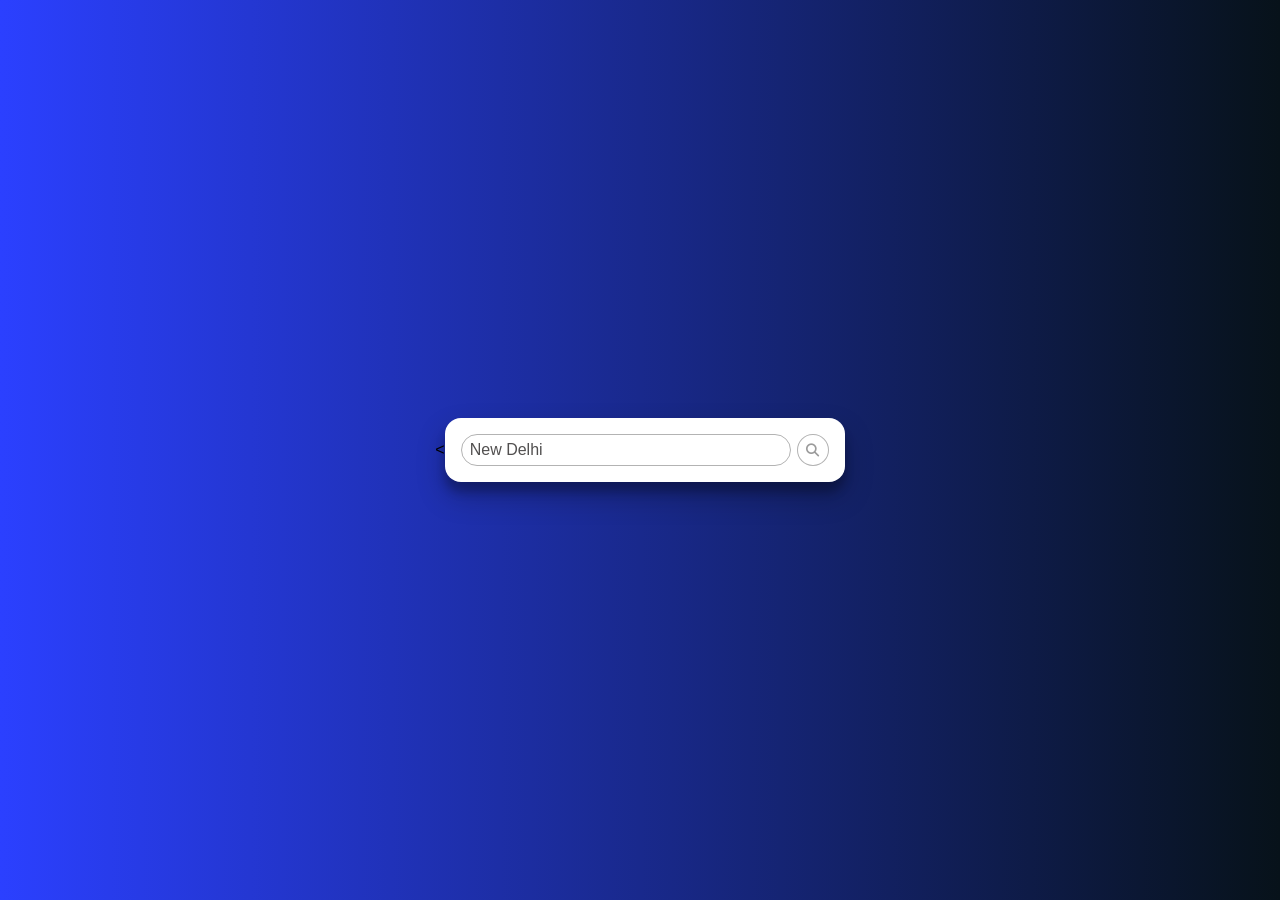
<file: eclipse-workspace/Weather_Api/src/main/webapp/index.html>
<!DOCTYPE html>
<html>
<head>
 <meta charset="UTF-8">
    <meta http-equiv="X-UA-Compatible" content="IE=edge">
    <meta name="viewport" content="width=device-width, initial-scale=1.0">
    <title>Weather App</title>
    <link rel="stylesheet" href="https://cdnjs.cloudflare.com/ajax/libs/font-awesome/6.4.0/css/all.min.css" />
    <link rel="stylesheet" href="styles.css" />

</head>
<body>
<<div class="mainContainer">
     <form action="MyServlet" method="post" class="searchInput">
            <input type="text" placeholder="Enter City Name" id="searchInput" value="New Delhi" name="city"/>
            <button id="searchButton"><i class="fa-solid fa-magnifying-glass"></i></button>
      </form>
     
        </div>
    </div>

	
 
</body>
</html>
</file>
<file: eclipse-workspace/Weather_Api/src/main/webapp/styles.css>
@charset "UTF-8";
  * {
  margin: 0;
  padding: 0;
  box-sizing: border-box;
  font-family: "Ubuntu", sans-serif;
}

body {
  display: flex;
  height: 100vh;
  align-items: center;
  justify-content: center;
  background: linear-gradient(to right,  #2b40ff,#07121a);
}

.mainContainer {
  width: 25rem;
  height: auto;
  border-radius: 1rem;
  background: #fff;
  box-shadow: 0 14px 28px rgba(0,0,0,0.25), 
			0 10px 10px rgba(0,0,0,0.22);
}

.searchInput {
  width: 100%;
  display: flex;
  padding: 1rem 1rem;
  justify-content: center;
}

.searchInput input {
  width: 100%;
  height: 2rem;
  outline: none;
  font-size: 1rem;
  color: #525050;
  padding: 0.2rem 0.5rem;
  border-radius: 1.5rem;
  border: 1px solid #b3b3b3;
}

.searchInput input:focus {
  border: 1px solid #9c9dde;
}

.searchInput button {
  width: 2.2rem;
  height: 2rem;
  cursor: pointer;
  color: #9b9b9b;
  border-radius: 50%;
  margin-left: 0.4rem;
  transition: all 0.3s ease;
  background-color: #fff;
  border: 1px solid #b3b3b3;
}

.searchInput button:hover {
  color: #fff;
  background-color: #9c9dde;
  border: 1px solid #9c9dde;
}

.weatherIcon {
  display: flex;
  padding-top: 0.5rem;
  padding-bottom: 0.5rem;
  justify-content: center;
}

.weatherIcon img {
  max-width: 100%;
  width: 8rem;
}

.weatherDetails .temp{
 font-size: 2rem;
}
.cityDetails {
  color: #323232;
  font-size: 2.5rem;
  text-align: center;
  margin-bottom: 0.5rem;
}

.cityDetails .date {
  color: #323232;
  font-size: 1.5rem;
  text-align: center;
  margin-bottom: 0.5rem;
}

.windDetails {
  display: flex;
  margin-top: 1rem;
  margin-bottom: 1.5rem;
  justify-content: space-around;
}

.windDetails .humidityBox {
  display: flex;
  font-size: 1rem;
  color: #323232;
}

.windDetails .humidity .humidityValue {
 text-align: center;
  font-size: 2rem;
  color: #323232;
}

.windDetails .humidityBox img {
  max-height: 3rem;
  margin-right: 0.5rem;
}

.windDetails .windSpeed {
  display: flex;
  font-size: 1rem;
  color: #323232;
}

.windDetails .windSpeed img {
  max-height: 3rem;
  margin-right: 0.5rem;
}


image-logo{
        height: auto;
        width: auto;
        filter: drop-shadow(20px 10px 10px black);
      }
</file>
